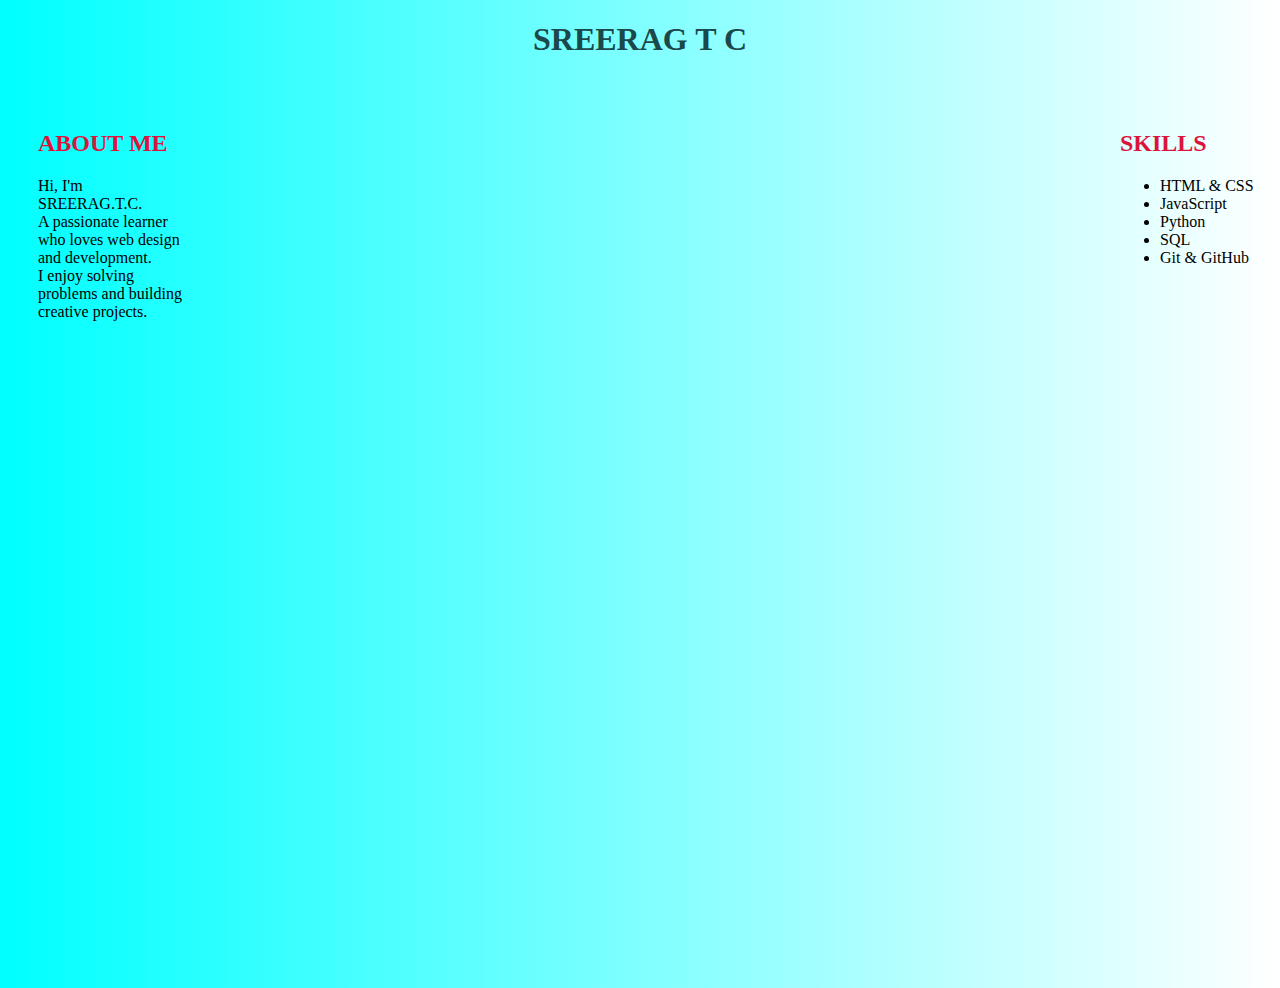
<file: questline-4/css-ninja/index.html>
<!DOCTYPE html>
<html lang="en">
<head>
    <meta charset="UTF-8">
    <meta name="viewport" content="width=device-width, initial-scale=1.0">
    <link rel="stylesheet" href="style.css">
    <title>INTRODCTION</title>
</head>
<body>
    <h1 id="name"><b>SREERAG T C</b></h1>
    <div class="container">
        <div class="left">
            <h2 id="aboutme">ABOUT ME</h2>
            <P class="txt"> Hi, I'm SREERAG.T.C.<br> A passionate learner who loves web design and development.<br>  I enjoy solving problems and building creative projects.</P>

        </div>
        <div class="right">
            <h2 id="skills">SKILLS</h2>
            <ul class="txt">
                <li>HTML & CSS</li>
                <li>JavaScript</li>
                <li>Python</li>
                <li>SQL</li>
                <li>Git & GitHub</li>
            </ul>    
        </div>
    </div>
    
</body>
</html>
</file>
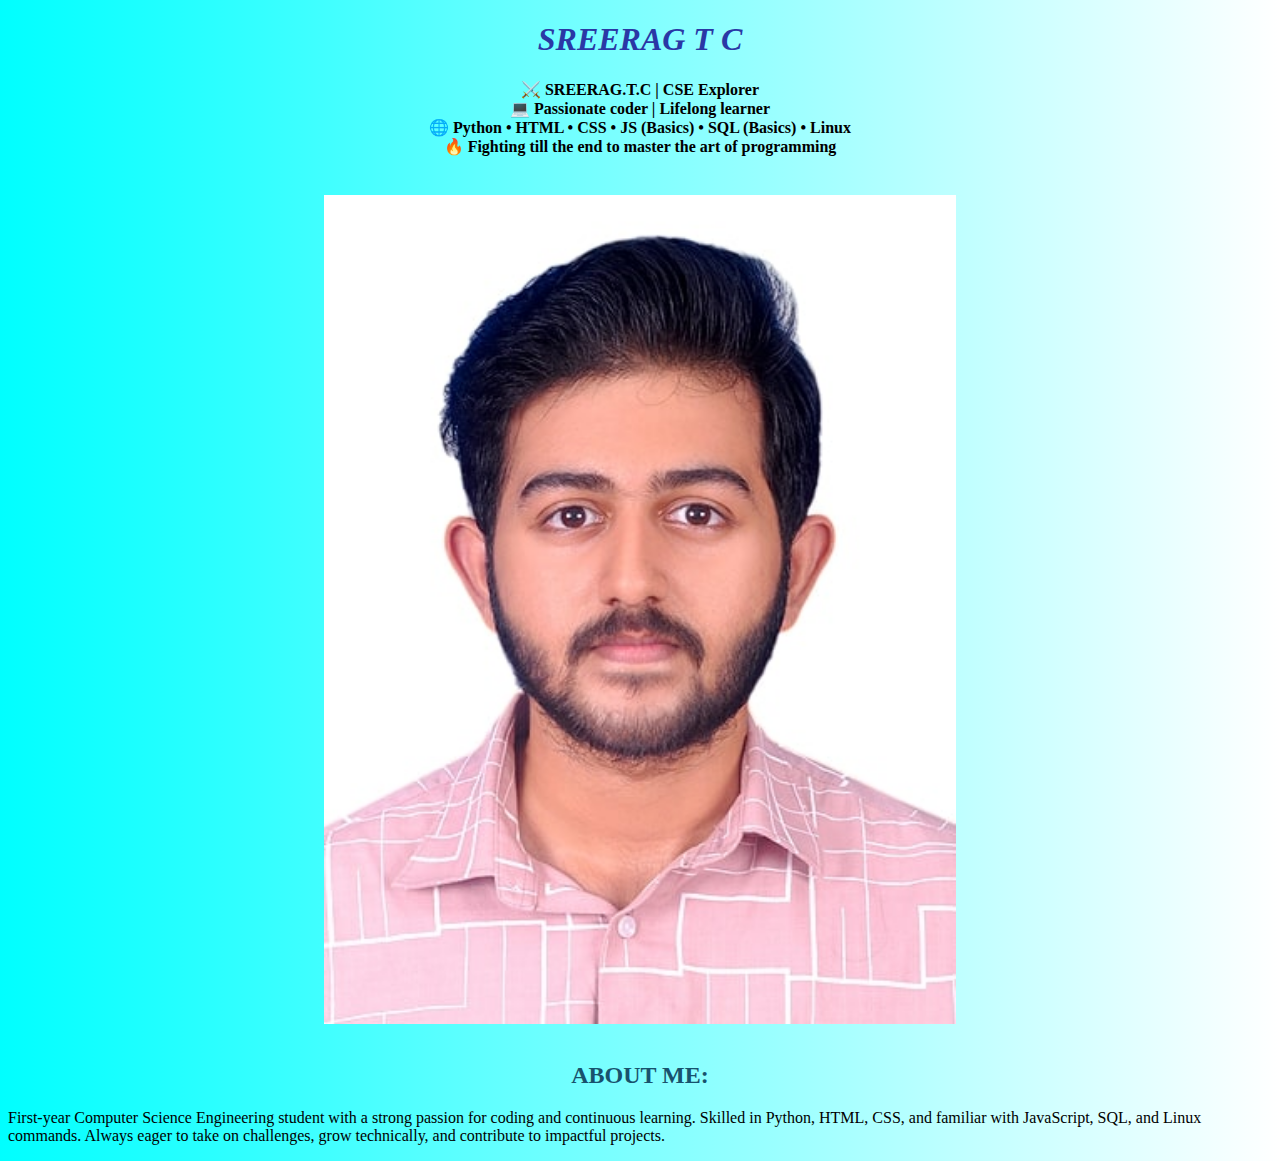
<file: questline-4/hello-web/ABOUTME.html>
<!DOCTYPE html>
<html lang="en">
<head>
    <meta charset="UTF-8">
    <meta name="viewport" content="width=device-width, initial-scale=1.0">
    <title>INTRODUCTION</title>
</head>
<body>
    <h1 id="NAME" style="color: rgb(42, 56, 165);text-align: center;"><b><i>SREERAG T C</i></b></h1>
    <h4 style="text-align: center;">⚔️ SREERAG.T.C | CSE Explorer <br> 💻 Passionate coder | Lifelong learner <br> 🌐 Python • HTML • CSS • JS (Basics) • SQL (Basics) • Linux <br>🔥 Fighting till the end to master the art of programming </h4>
    <br>
    <img src="sreerag-photo.jpg" alt="SREERAG T C" class="center">
    <br>
    <h2 style="color: rgb(24, 82, 109);text-align: center;">ABOUT ME:</h2>
    <p>First-year Computer Science Engineering student with a strong passion for coding and continuous learning. Skilled in Python, HTML, CSS, and familiar with JavaScript, SQL, and Linux commands. Always eager to take on challenges, grow technically, and contribute to impactful projects.</p>
    <style>
        html{
            background:linear-gradient(to right,aqua,white)
        }
        .center{
            display: block;
            margin-left: auto;
            margin-right: auto;
            width: 50%;
        }
    </style>
</body>
</html>
</file>
<file: questline-4/css-ninja/style.css>
html{
    background: linear-gradient(to right,aqua,white);
}
#name{
    text-align: center;
    color: rgb(27, 72, 74);
}
.container {
    display: flex;
    min-height: 100vh;
}

.left {
    flex: 1;
    padding: 30px;
}    

.right {
    flex: 1;
    padding-left: 900px;
    padding-top: 30px;
}

#aboutme{
    color: crimson;
}
#skills{
    color: crimson;
}

.txt{
    font-family:cursive;
}
</file>
